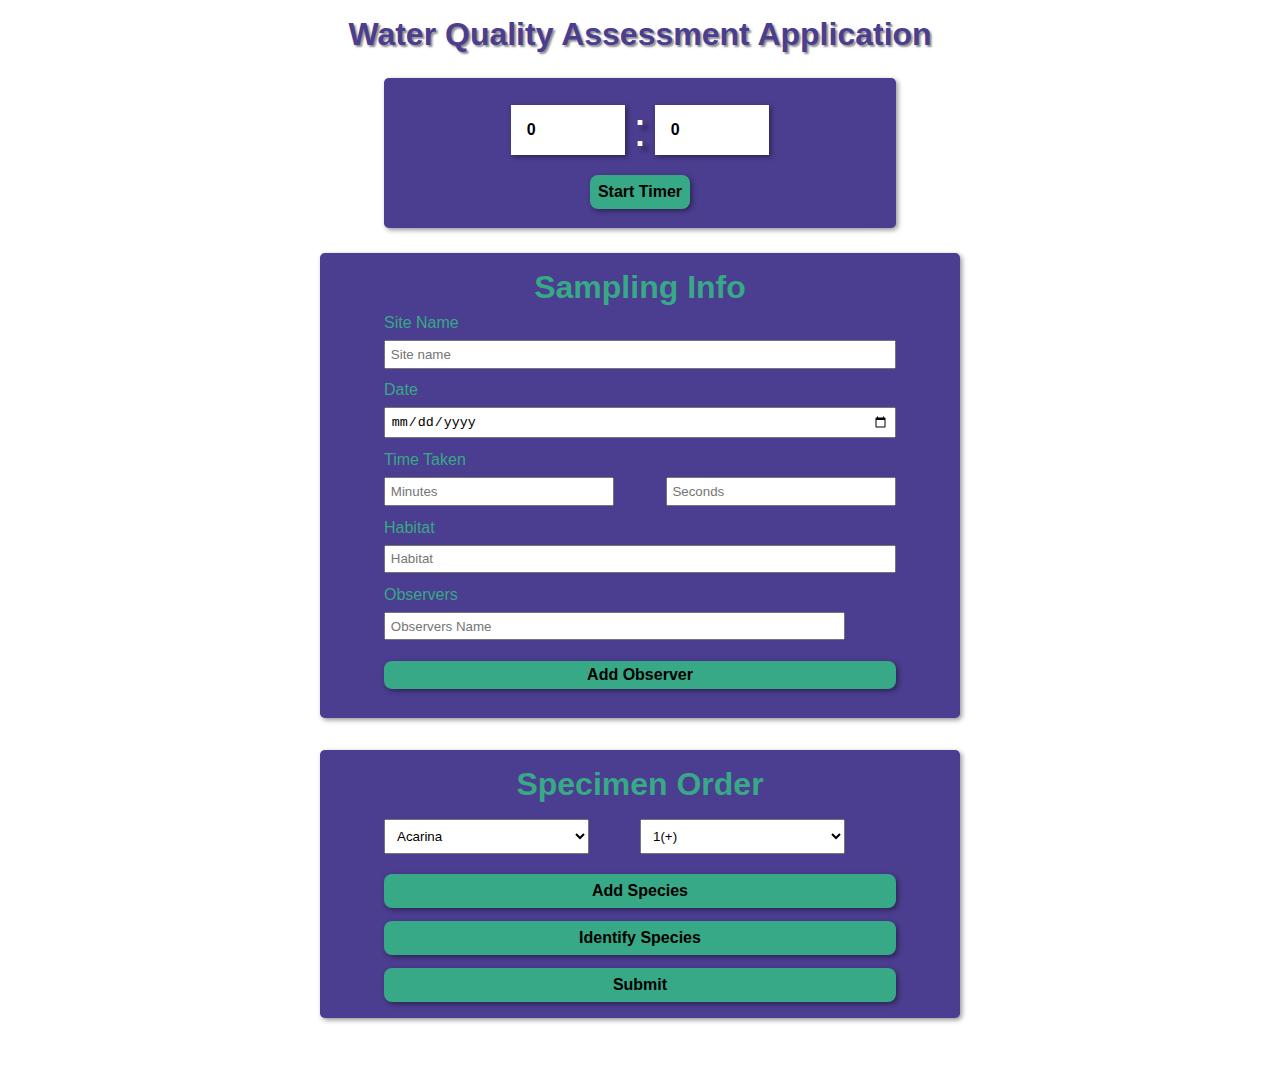
<file: index.html>
<!DOCTYPE html>
<html lang="en">
<head>
    <meta charset="UTF-8">
    <meta http-equiv="X-UA-Compatible" content="IE=edge">
    <meta name="viewport" content="width=device-width, initial-scale=1.0">
    <title>Water Quality Checker</title>
    <link rel="stylesheet" href="https://pro.fontawesome.com/releases/v5.10.0/css/all.css" integrity="sha384-AYmEC3Yw5cVb3ZcuHtOA93w35dYTsvhLPVnYs9eStHfGJvOvKxVfELGroGkvsg+p" crossorigin="anonymous">
    <link rel="stylesheet" href="./css/styles.css">
    <link rel="stylesheet" href="./css/responsive.css">
</head>
<body>

    <h1 id="heading">Water Quality Assessment Application</h1>
    <!-- timer -->
    <section id="timer-section">

        <div id="timer-bx">
            <div id="set-timer">
                <div>
                    <input type="number" name="" id="minutes" placeholder="min" value="0" min="0">
                    <div id="colon">:</div>
                    <input type="number" name="" id="seconds" placeholder="sec" min="0" max="60" value="0">
                </div>
                <input type="submit" id="start-timer-btn" value="Start Timer" class="timer-btn">
            </div>
            
            <div id="count-down-bx">

                <div id="min"></div>
                <div id="colon-2">:</div>
                <div id="sec">00</div>

            </div>
            
            <div class="reset-bx">
                <input type="submit" id="reset-timer-btn" value="New Timer" class="timer-btn">
                <input type="submit" id="reset-five-min" value="5 min Reset" class="timer-btn">
            </div>

        </div>

        <!-- timer end sound -->
        
        <audio src="./sounds/bell.mp3" id="bell-sound"></audio>

    </section>
<!--================ SAMPLE INFO ===================-->
    <section id="form-section">
        <form action="" id="sampling-info-form">

            <h1>Sampling Info</h1>

            <label for="site-name">Site Name</label>
            <input type="text" id="site-name" placeholder="Site name">

            <div class="sample-grouped">
                <div class="sample-grouped">
                    <label for="for">Date</label>
                    <input type="date" id="date">
                </div>

                <div id="time-taken-bx" class="sample-grouped">
                    <label for="time-taken">Time Taken</label>
                    <div>
                        <input type="text" id="time-taken-min" placeholder="Minutes">
                        <input type="text" id="time-taken-sec" placeholder="Seconds">
                    </div>
                </div>
            </div>


            <label for="habitat">Habitat</label>
            <input type="text" id="habitat" placeholder="Habitat">

            <label for="observers" class="sample-grouped">Observers</label>
            <div id='observers'>
                <div class="observer-input-bx">
                    <input type="text" placeholder="Observers Name" class="observer">
                    <div class="delete-observer-bx">
                        <i class="fal fa-trash-alt delete-observer"></i>
                    </div>
                </div>
            </div>
                


            <input type="button" name="" id="add-observer-btn" value="Add Observer" class="timer-btn">
        </form>
    </section>

    <!-- ========= SPECIES INFO ============-->

    <section id="species-info-section">
        <div id="species-info-bx">
            <h1>Specimen Order</h1>
            
            <div id="select-container">
                <!-- <div id="select-label-bx">
                    <h3>Order</h3>
                    <h3>Abundance</h3>
                </div> -->
    
                <div class="order-select">
                    <select name="" class="select">
                        <option value="">Acarina</option>
                        <option value="">Amphipoda</option>
                        <option value="">Anaspidacea</option>
                        <option value="">Anostraca</option>
                        <option value="">Bivalvia</option>
                        <option value="">Branchiura</option>
                        <option value="">Bryozoa</option>
                        <option value="">Coleoptera</option>
                        <option value="">Collembola</option>
                        <option value="">Conchostraca</option>
                        <option value="">Decapoda</option>
                        <option value="">Diplopoda</option>
                        <option value="">Diptera</option>
                        <option value="">Ephemeroptera</option>
                        <option value="">Gastropoda</option>
                        <option value="">Hemiptera</option>
                        <option value="">Hirudinea</option>
                        <option value="">Hydrozoa</option>
                        <option value="">Isopoda</option>
                        <option value="">Lepidoptera</option>
                        <option value="">Mecoptera</option>
                        <option value="">Megaloptera</option>
                        <option value="">Nematoda</option>
                        <option value="">Nemertea</option>
                        <option value="">Neuroptera</option>
                        <option value="">Nematomorpha</option>
                        <option value="">Notostraca</option>
                        <option value="">Odonata</option>
                        <option value="">Oligochaeta</option>
                        <option value="">Plecoptera</option>
                        <option value="">Porifera</option>
                        <option value="">Trichoptera</option>
                        <option value="">Turbellaria</option>
                    </select>
        
                    <select name="" class="select-abundance">
                        <option value="">1(+)</option>
                        <option value="">2 to 10(++)</option>
                        <option value="">>11-100(+++)</option>
                        <option value="">>100(++++)</option>
                        <option value="">>1000(+++++)</option>
                    </select>

                    <div id="delete-animal">
                        <i class="fal fa-trash-alt delete-animal"></i>
                    </div>
                </div>

            </div>

            <input type="button" class="timer-btn" value="Add Species" id="add-species-btn">
            <input type="button" class="timer-btn" value="Identify Species" id="identify-species">
            <input type="button" class="timer-btn" value="Submit" id="calculate-signal">
        </div>

    </section>

    <section id="result-body">

        <div id="result-bx">
            <div id="result-heading-bx">
                <div class="result-head-item" id="table-site-name">Site Name: Lorem, ipsum dolor.</div> 
                <div class="result-head-item" id="table-site-date">Date: Lorem, ipsum dolor.</div> 
                <div class="result-head-item" id="table-site-habitat">Habitat</div> 
                <div class="result-head-item" id="table-site-time">Time taken</div> 
                <div class="result-head-item bb p-l" id="table-site-observer">Observers</div> 
            </div>
            <div id="result-inputs">
                <div id="result-input-head-bx">
                    <div class="center bold-text">Order</div>
                    <div class="center bold-text">Abundance</div>
                </div>

                <!-- results -->
                <div class="result-vals center">
                    <div id="order-name"></div>
                    <div id="res-val"></div>
                </div>

            </div>

            <!-- Summary -->
            <p id="summary">
                Lorem ipsum dolor, sit amet consectetur adipisicing elit. Cupiditate eius odit non?
            </p>
        </div>

    </section>

    <section id="key-section">
        <div id="close-key-bx"><i class="fas fa-window-close" id="close-key-icon"></i></div>
        <img src="./slides/slide-1.png" alt="" id="key-image">
    </section>


    <script src="./js/app.js"></script>
    <script src="./js/sampling-form.js"></script>
    <!-- <script src="./js/keyform.js"></script> -->
</body>
</html>
</file>
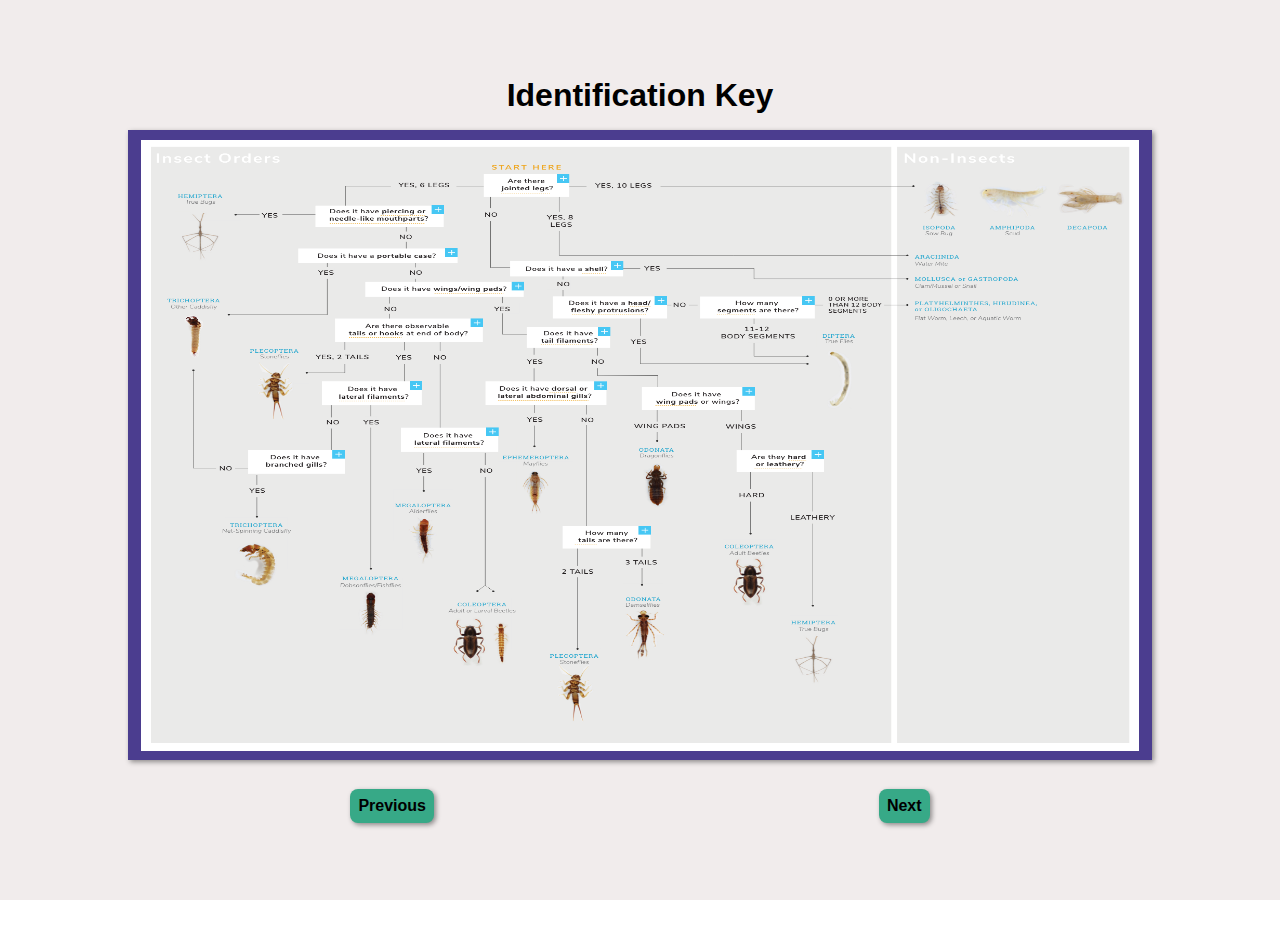
<file: key.html>
<!DOCTYPE html>
<html lang="en">
<head>
    <meta charset="UTF-8">
    <meta http-equiv="X-UA-Compatible" content="IE=edge">
    <meta name="viewport" content="width=device-width, initial-scale=1.0">
    <title>Macro Invertebrate Key</title>
    <link rel="stylesheet" href="./css/styles.css">
</head>
<body>

    <div id='start-bx'>
        <h1>Identification Key</h1>

        <div class="key-bx key-bx-visible">
            <img src="./slides/slide-1.png" alt="" id="key-image">
        </div>
            

        <div class="key-bx">
            <h3>Is the animal is a beetle or true bug or possesses wings?</h3>
            <p>If yes, click <a href="#" id="hasWings">here</a></p>
            <p>If animal does not possess wings, proceed to next slide</p>
        </div>

        <div class="key-bx">
            <h3>Animal without wings?</h3>
            <p>Is the size smaller than 3mm, compact shaped and moves jerkily: Microcrusacean(CLADOCERA/COPEPODA) Link</p>
            <p>Not a cladoceran or copepod? Proceed to next slide</p>
        </div>

        <div class="key-bx">
            <h3>Animal possesses legs?</h3>
            <p>Are its legs are Jointed: <a href="#" id="jointed-legs">Click Here</a></p>
            <p>If it posesses stumpy pro-legs only: click here </p>
            <p>Animal does not possess legs? proceed to next slide</p>
        </div>

        <div class="key-bx">
            <h3>Animal does not possess legs?</h3>
            <h4>Is the animal free to move like a small jellyfish?</h4> 
            <p>Jellyfish (CNIDARIA) link</p>

            <h4>Is the animal attached to a surface?</h4>
            <p>If it possesses Tentacles, slender, without suction cup: Hydra (HYDROZOA) link</p>
            <p>If it possesses Tentacles, stout, without a distinctive section cup at one end: crayfish symbionts (TEMNOCEPHALANS) link</p>
            <p>If it does not possess tentacles, rather, encrusts stones and  wood: freshwater sponges(PORIFERA)</p>

            <br/>
            <p>Is the animal free to move but not a jellyfish? Proceed to next slide</p>

        </div>

        <div class="key-bx">
            <h3>Does the animal possess a hard shell?</h3>
            <p>If its shell has two valves and contains a soft legless body: Mussels and clams (BIVALVIA)</p>
            <p>If its shell has two valves and has a lot of legs: Seed shrimp and clam shrimp (OSTRACODS/CONCHOSTRACA)</p>

            <br /> 
            <p>Animal does not possess a hard shell? Proceed to next slide</p>
        </div>

        <div class="key-bx">
            <h3>Is the animal is segmented?</h3>
            <br />

            <h4>Does it possess a suction cups on either end of the body</h4>
            <p>If it posesses a hardened head capsule: Leeches(HIRUDINEA) link </p>
            <p>If it posesses a head capsule: Black fly larva (DIPTERA) link </p>

            <h4>Does not possess suction cups?</h4>
            <p>If it is flattened, short and slimy with tentacles(usually found on freshwater crayfish): Crayfish Symbionts(TEMNOCEPHALANS) link</p>
            <p>If it is flattened, short and slimy without tentacles: flatworms(TURBELLARIANS) link</p>
            <p>If it is not flattened, but long, thin and longer than 1.5cm: Horsehair/gordian worms(NEMATOMORPHA)</p>
            <p>If it is not flattened, but long, thin, shorter than 1.5cm tapering, fleshy, and without a snout: proboscis worms (NEMERTEA) link</p>
            <p>If it is not flattened, but long, thin, shorter than 1.5cm tapering, wiry, and without a snout: Round worms (NEMATODA) link</p>

            <br />
            <p>Animal not segmented? Proceed to next slide</p>

        </div>

        <div class="key-bx">
            <h3>Is the Animal is unsegmented?</h3>
            <p>If it possesses a hard mouth part(might be difficult to see as they are inside head): True flies (DIPTERA)</p>
            <p>If it does not possess hard mouthparts, but has paired fleshy projections and palps(rare and small): POLYCHAETA</p>
            <p>If it does not possess hard mouthparts, and lacks paired fleshy projections, but sometimes with last half covered in gills: Segmented worms(OLIGOCHAETA)</p>
        </div>

        <div class="key-bx">
            <h3>Possesses 8 legs?</h3>
            <p>Spiders and mites: ARACHNIDA link</p>

            <h3>Possesses 10 legs?</h3>
            <p>Crayfish, shrimp, crabs and prawns: DECAPODA link</p>

            <h3>Possesses more than 10 legs?</h3>
            <p>Long body and all legs similar: millipedes (MYRIAPODA) or mountain shrimp (SYNCARIDA)</p>
            <p>Is its body short and does its legs vary: Assorted Crustaceans <a href="#" id='assorted crustaceans'>Click Here</a></p>
            
            <h3>Possesses 6 legs(might be covered by portable case)?</h3>
            <p>Smaller than a pinhead, lives on water surface: Springtails (COLLEMBOLA)link</p>
            <p>Longer than 3mm, unlike collembola: Proceed to next slide</p>
            
        </div>
            

        <div class="key-bx">
            <h3>Does it possess piercing/sucking mouthpart?</h3>
            <p>If the mouth is fused into a single spike: True bugs (HEMIPTERA)link</p>

            <h3>Does it possess paired biting/chewing mouthparts</h3>
            <p>If it posseses a case, long legs while case is never attached with coarse vegetation attached lengthways: Cased caddis flies (TRICHOPTERA)</p>
            <p>If it posseses a case, short stumpy legs while case is attached with coarse vegetation lengthways: Aquatic caterpillars (LEPIDOPTERA)</p>
            <p>If it does not possess a case, but has wing buds, well developed compound eyes and legs: Click <a href="#" id="mouth-part">here</a></p>
            <p>If it does not possess a case, lacks wing buds, less well developed eyes and legs: Proceed to next slide</p>
        </div>

        <div class="key-bx">
            <h3>Does not possess a case, lacks wing buds, less well developed eyes and legs?</h3>
            
            <h4>If mouthpart is straight and longer than head</h4>
            <p>Lacewing larvae: NEUROPTERA link</p>

            <h4>Mouthparts short and curved?</h4>
            <p>If abdomen has 7 or 8 pairs of fleshy projections: Dobson/Aider Flies (MEGALOPTERA)</p>
            <h5>If abdomen has 10 or 0 pairs of fleshy projections</h5>
            <p>If last abdomen segment has large hooked prolegs: Free living caddis flies(TRICHOPTERA) </p>
            <p>If last abdominal segment does not have large hooked pro-legs, long body, thin and cylindrical, first segment with an orange or brown rectangle: Scorpion fly larvae (MECOPTERA)</p>
            <p>If last abdominal segment does not have large hooked pro-legs, body highly variable; may be flat, rounded, dark or pale but never like Mecoptera: Beetle larvae (COLEOPTERA) link</p>

        </div>

        <div class="key-bx">
            <h3>Does not possess a case, but has wing buds, well developed compound eyes and legs</h3>
            
            <h4>If it possesses two tails</h4>
            <p>Stone Flies: PLECOPTERA link</p>

            <h4>Does it possess three tails?</h4>
            <p>If the tail is thin and round in cross section: Mayflies (EPHEMEROPTERA) link</p>
            <p>If the tail is flattened, or broad, large jaw and folded away under head: Damselflies (ODONATA)</p>

            <h4>Does it possess no tail?</h4>
            <p>If it has a large jaw which is folded away under its head: Dragonflies (ODONATA)</p>
        </div>

        <div class="key-bx">
            <h3>Possesses wings Or Is a True bug or beetle?</h3>

            <h4>Does it possess hard fore wings or do the fore cover the hind wings at rest?</h4>
            <p>If its hard forewings meet in the center of the animal's back and also possesses a bitind and chewing mouthpart: 
                Adult beetles (COLEOPTERA)
            </p>
            <p>If it possesses leathery forewings which are folded asymetrically and also possesses a tube for sucking: True bugs (HEMIPTERA)</p>

            <h4>Aer its Forewings equal to its hindwings or does it lack hindwings?</h4>
            <p>If it possesses two fully formed pairs of wings with two tails and wings folded back: stoneflies (PLECOPTERA)</p>
            <p>If it possesses two fully formed pairs of wings with three tails and wings held away from body: mayflies (EPHEMEROPTERA)</p>
            <br />
            <p>If it possesses two fully formed pairs of wings without tail? Proceed to next slide</p>
        </div>

        <div class="key-bx">
            <h3>Possesses wings without tail?</h3>
            <h4>Does it possess wings with scales?</h4>
            <p>If it possesses a long and coiled mouthpart: Moths (LEPIDOPTERA)</p>

            <h4>Does it possess wings without scales and mouthpart not coiled</h4>
            <p>If wings and body are covered in hairs and antennae is as long or longer than body: Claddisflies (TRICHOPTERA)link</p>
            <p>If wings have a few hairs, and it has a small antennae, and its wings are held up: Dragonflies(ODONATA)</p>
            <br />
            <p>Wings with few hairs and wings folded flat against body? Proceed to next slide</p>
        </div>

        <div class="key-bx">
            <h3>Possesses wings with few hairs and wings folded flat against body?</h3>
            <p>Does it posses a head which is elongated to form beak: scorpion flies (MECOPTERA)</p>
            <p>Does it posses a head without an elongated beak and wings with lots of edge veins: Lacewings (NEUROPTERA)</p>
            <p>Does it posses a head without an elongated beak and wings veins sparsed: Toebiters (MEGALOPTERA)</p>

        </div>

        <div class="key-bx">
            <h3>Assorted Crustaceans?</h3>
            <h4>Does the first Segment Form a Shield?</h4>
            <p>Shield shrimp: (NOTOSTRACA)</p>

            <h4>First Segment Does Not Form A Shield?</h4>
            <p>If it has eleven pairs of simple leg-like appendages swims upside down: Brine shrimp (ANOSTRACA)</p>
            <p>If it seven pairs of of jointed legs plus simple leg-like appendages with last abdominal segments fused: Water slaters (ISOPODA) </p>
            <p>If it has seven pairs of jointed legs plus simple leg-like appendages with last abdominal segments separate: Scuds or side swimmers (AMPHIPODA)</p>
        </div>

        
        
        <div id="btn-bx">
            <button id="prev-btn" class="key-btn timer-btn">Previous</button>
            <button id="next-btn" class="key-btn timer-btn">Next</button>
        </div>
    </div>
    
    
    <script src="./js/keyform.js"></script>
</body>
</html>
</file>
<file: css/styles.css>
*{
    padding: 0;
    margin: 0;
    box-sizing: border-box;
}

html{
    scroll-behavior: smooth;
}

body {
    font-family: sans-serif;
    background-color: rgb(255, 255, 255);
    padding-bottom: 3rem;
}

/* css variables */

:root{
    --pri-clr: #37a987;
    --sec-clr: #4b3d8f;

}


/* heading */

#heading{
    margin-top: 1rem;
    text-align: center;
    color: var(--sec-clr);
    font-weight: bold;
    padding: 0rem 3rem;
    text-shadow: 2px 2px 2px rgba(0, 0, 0, 0.452);
}



/* timer section */

#timer-section {
    min-height: 200px;
    min-width: 100%;
    display: flex;
    align-items: center;
    justify-content: center;
}

#timer-bx{
    min-width: 70%;
    min-height: 150px;
    display: flex;
    justify-content: center;
    align-items: center;
    flex-direction: column;
    border-radius: .3rem;
    position: relative;
    box-shadow: 2px 2px 5px rgba(0, 0, 0, 0.418);
    text-shadow: 5px 5px 5px rgba(0, 0, 0, 0.452);
    color: #fff;
    background-color: var(--sec-clr);
}

#count-down-bx{
    display: flex;
    align-items: center;
    justify-content: center;
    font-size: 4rem;
    font-weight: bold;
}

#set-timer {
    position: absolute;
    width: 100%;
    height: 100%;
    border-radius: 2rem;
    background: #fff;
    display: flex;
    flex-direction: column;
    align-items: center;
    justify-content: center;
    background-color: var(--sec-clr);
}

#set-timer>div {
    display: flex;
    justify-content: center;
    align-items: center;
}

#set-timer>div input {
    width: 30%;
    margin: .5rem;
    padding: 1rem;
    outline: none;
    box-shadow: 2px 2px 5px rgba(0, 0, 0, 0.418);

    font-size: 1rem;
    font-weight: bold;
    border: none;
}

#colon {
    font-size: 3rem;
    text-shadow: 5px 5px 5px rgba(0, 0, 0, 0.452);
}


#set-timer>div input::placeholder{
    text-align: center;
}

.timer-btn {
    border: none;
    background-color: var(--pri-clr);
    padding: .5rem;
    border-radius: .5rem;
    cursor: pointer;
    font-weight: bold;
    font-size: 1rem;
    margin-top: .8rem;
    transition: transform .2s ease-in;
    box-shadow: 2px 2px 5px rgba(0, 0, 0, 0.418);
}

.timer-btn-disabled {
    border: none;
    background-color: var(--pri-clr);
    padding: .5rem;
    border-radius: .5rem;
    cursor: pointer;
    font-weight: bold;
    font-size: 1rem;
    margin-top: .8rem;
    box-shadow: 2px 2px 5px rgba(0, 0, 0, 0.418);
}

.timer-btn:hover{
    transform: scale(1.05);
}

.reset-bx {
    display: flex;
}

.reset-bx>input{
    margin: .1rem .4rem;
}

.alert-time {
    color: red;
    animation: warning 1s infinite ease-in-out;
}

@keyframes warning {

    from {color: red;}
    to {color:#fff;}
    
}


#name {
    color: green;
    border: 1px solid black;
    text-align: center;
}


/* ===========KEY PAGE============ */

/* key boxes */

#start-bx {
    height: 100vh;
    width: 100vw;
    display: flex;
    flex-direction: column;
    justify-content: center;
    align-items: center;
    background-color: rgba(228, 220, 220, 0.534);
}

#start-bx>h1{
    margin-bottom: 1rem;
    color: #000;
}

.key-bx {
    
    width: 80%;
    height: 70vh;
    box-shadow: 2px 2px 5px rgba(0, 0, 0, 0.418);
    color: #fff;
    background-color: var(--sec-clr);
    font-size: 1.1rem;
    padding: .6rem .8rem;
    display: flex;
    flex-direction: column;
    align-items: center;
    justify-content: center;
    overflow-y: scroll;
}


.key-bx h3 {
    text-align: center;
    color:var(--pri-clr);
}

.key-bx h4 {
    color: rgb(252, 159, 175);
}

.key-bx p {
    margin-bottom: 2rem;
    margin-top: .5rem;
}

::-webkit-scrollbar{
    display: none;
}

.key-bx, .key-bx-invisible {
    display: none;
}

.key-bx-visible {
    display: block;
}

/* button box  */

#btn-bx {
    width: 80%;
    display: flex;
    justify-content: space-around;
    margin-top: 1rem;
}

/* ====================== FORMS ==================== */

/* SAMPLING INFO */

#sampling-info-form {
    display: flex;
    flex-direction: column;
    padding: 1rem 4rem;
    width: 80%;
    margin: 0 auto;
    border-radius: .3rem;
    background-color: var(--sec-clr);
    color: var(--pri-clr);
    box-shadow: 2px 2px 5px rgba(0, 0, 0, 0.418);
}

#sampling-info-form h1 {
    margin-bottom: .5rem;
    text-align: center;
}

#sampling-info-form input {
    padding: .3rem;
    outline: none;
    margin: .5rem 0;
    margin-bottom: .8rem;
    width: 100%;
}

.sample-grouped {
    display: flex;
    flex-direction: column;
}

#time-taken-bx div input{
    width: 45%;
}

#time-taken-bx>div {
    display: flex;
    justify-content: space-between;
}

/* =======SPECIES INFO BX========= */

#species-info-bx{
    display: flex;
    flex-direction: column;
    padding: 1rem 4rem;
    width: 80%;
    margin: 0 auto;
    border-radius: .3rem;
    background-color: var(--sec-clr);
    color: var(--pri-clr);
    box-shadow: 2px 2px 5px rgba(0, 0, 0, 0.418);
    margin-top: 2rem;
}

#species-info-section {
    margin-bottom: 1rem;
}

#species-info-bx h1 {
    text-align: center;
}

.order-select, #select-label-bx{
    margin-top: 1rem;
    display: flex;
    justify-content: space-between;
}

#select-label-bx{
    justify-content: space-between;
}

.order-select select, #select-label-bx p {
    width: 40%;
}

.order-select select{
    margin-bottom: .5rem;
    padding: .5rem;
    outline: none;
}

/* observers */

.observer{
    width: 90% !important;
}

.delete-observer-bx{
    display: flex;
    justify-content: center;
    align-items: center;
}

#observers>div{
    display: flex;
    justify-content: space-between;
}

#observers i{
    cursor: pointer;
    padding-left: .5rem;
}

#observers i:hover{
    color: red;
}


/* delete icon */

#delete-animal{
    display: flex;
    justify-content: center;
    align-items: center;
}

#delete-animal i {
    cursor: pointer;
}

#delete-animal i:hover{
    color: red;
}

/* results */

#result-body {
    
    display: flex;
    justify-content: center;
}

#result-bx{
    background-color: #fff;
    border: 1px solid #000;
    width: 70%;
    margin-top: .5rem;
    display: none;
}

.result-head-item{
    border: 1px solid #000;
    padding: .5rem;
    border-bottom: none;
}

.bb {
    border-bottom: 1px solid #000;
}

.center{
      text-align: center;
  }

.bold-text {
    font-weight: bold;
}


#result-input-head-bx{
    display:flex;
    justify-content: space-evenly;
}

#result-input-head-bx div{
    border: 1px solid #000;
    padding: .5rem;
    width: 100%;
}

.result-vals{
    display: flex;
    justify-content: space-evenly;
}

.result-vals > div {
    width: 100%;
}

#order-name p {
    border: 1px black solid;
    padding: .5rem;
}

#res-val p {
    border: 1px solid black;
    padding: .5rem;
}

#table-site-observer li {
    margin-left: 1rem !important;
    padding: .5rem 0;
}

#summary {
    padding: .3rem .5rem;
}


/* key-section */

#key-section {
    width: 100vw;
    height: 100vh;
    position: fixed;
    top: 0;
    display: none;
}

#key-image{
    width: 100%;
    height: 100%;
}


#close-key-bx{
    width: 50px;
    height: 50px;
    position: absolute;
    display: flex;
    align-items: center;
    justify-content: center;
    background-color: rgba(255, 255, 255, 0);
}

#close-key-icon{
    transform: scale(1.5);
    color: red;
    cursor: pointer;
}

#close-key-icon:hover{
    color: rgb(173, 5, 5);
}
</file>
<file: css/responsive.css>
@media screen and (min-width:769px){
    
    #timer-bx{
        min-width: 40%;
    }

    #sampling-info-form {
        width: 50%;
    }

    #species-info-bx{
        width: 50%;
    }

}
</file>
